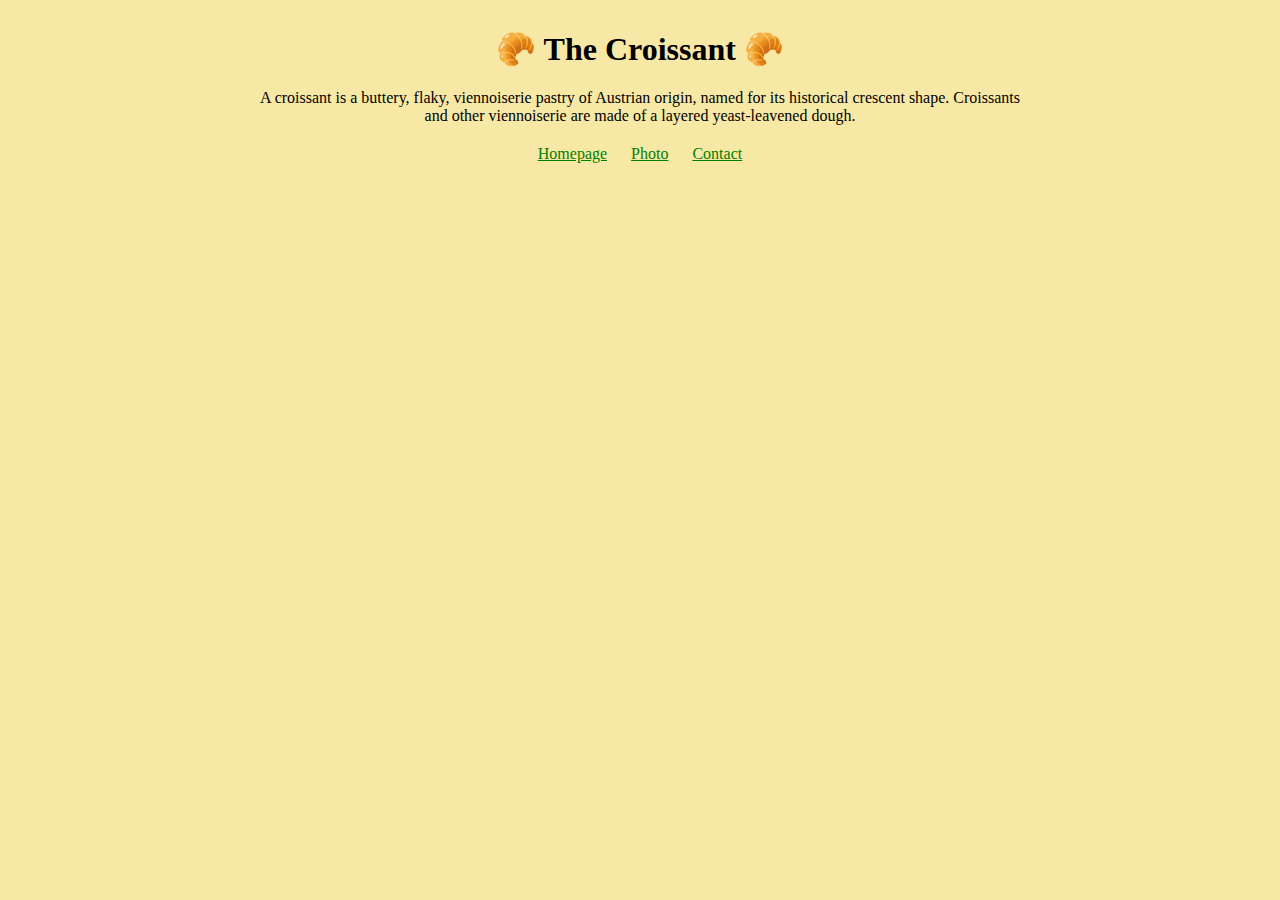
<file: index.html>
<!DOCTYPE html>
<html lang="en">
  <head>
    <meta charset="UTF-8" />
    <meta http-equiv="X-UA-Compatible" content="IE=edge" />
    <meta name="viewport" content="width=device-width, initial-scale=1.0" />
    <link
      href="https://cdn.jsdelivr.net/npm/bootstrap@5.2.0-beta1/dist/css/bootstrap.min.css"
      rel="stylesheet"
      integrity="sha384-0evHe/X+R7YkIZDRvuzKMRqM+OrBnVFBL6DOitfPri4tjfHxaWutUpFmBp4vmVor"
      crossorigin="anonymous"
    />
    <script
      src="https://cdn.jsdelivr.net/npm/bootstrap@5.2.0-beta1/dist/js/bootstrap.bundle.min.js"
      integrity="sha384-pprn3073KE6tl6bjs2QrFaJGz5/SUsLqktiwsUTF55Jfv3qYSDhgCecCxMW52nD2"
      crossorigin="anonymous"
    ></script>
    <link rel="stylesheet" href="/css/styles.css" />
    <title>Croissant.com | The source for the best croissants</title>
    <meta
      name="description"
      content="Information on the best croissants in the world"
    />
  </head>
  <body>
    <h1>🥐 The Croissant 🥐</h1>
    <p>
      A croissant is a buttery, flaky, viennoiserie pastry of Austrian origin,
      named for its historical crescent shape. Croissants and other viennoiserie
      are made of a layered yeast-leavened dough.
    </p>
    <footer>
      <a href="/" title="Home"> Homepage</a>
      <a href="/photo.html" title="Croissant Photo"> Photo</a>
      <a href="/contact.html" title="Croissant Contact"> Contact</a>
    </footer>
  </body>
</html>
</file>
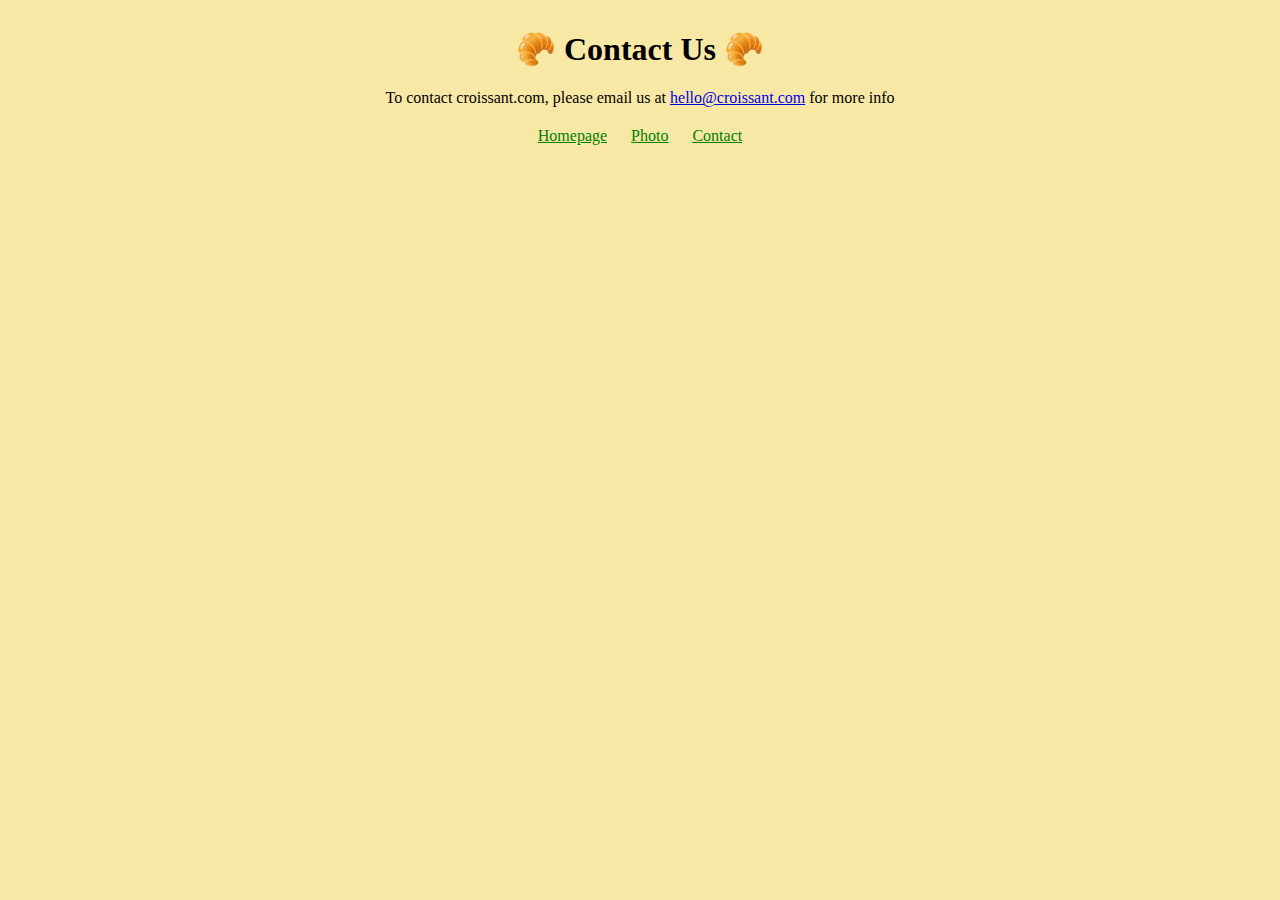
<file: contact.html>
<!DOCTYPE html>
<html lang="en">
  <head>
    <meta charset="UTF-8" />
    <meta http-equiv="X-UA-Compatible" content="IE=edge" />
    <meta name="viewport" content="width=device-width, initial-scale=1.0" />
    <link
      href="https://cdn.jsdelivr.net/npm/bootstrap@5.2.0-beta1/dist/css/bootstrap.min.css"
      rel="stylesheet"
      integrity="sha384-0evHe/X+R7YkIZDRvuzKMRqM+OrBnVFBL6DOitfPri4tjfHxaWutUpFmBp4vmVor"
      crossorigin="anonymous"
    />
    <script
      src="https://cdn.jsdelivr.net/npm/bootstrap@5.2.0-beta1/dist/js/bootstrap.bundle.min.js"
      integrity="sha384-pprn3073KE6tl6bjs2QrFaJGz5/SUsLqktiwsUTF55Jfv3qYSDhgCecCxMW52nD2"
      crossorigin="anonymous"
    ></script>
    <link rel="stylesheet" href="/css/styles.css" />
     <title>Croissant.com | Contact us about croissants</title>
    <meta
      name="description"
      content="Contact us for the best croissants in the world"
    />
  </head>
  <body>
    <h1>🥐 Contact Us 🥐</h1>
    <p>
      To contact croissant.com, please email us at
      <a href="mailto:hello@croissant.com"  title="Contact us by email">hello@croissant.com</a> for more info
    </p>
   <footer>
      <a href="/" title="Home"> Homepage</a>
      <a href="/photo.html" title="Croissant Photo"> Photo</a>
      <a href="/contact.html" title="Croissant Contact"> Contact</a>
    </footer>
    </div>
  </body>
</html>
</file>
<file: css/styles.css>
body {
  text-align: center;
  margin: 30px auto;
  max-width: 60%;
  background: #f8e8a6;
}

p {
  margin: 20px auto;
}

img {
  margin: 20px auto;
}

footer {
  text-align: center;
}

footer a {
  margin: 0 10px;
  color: green;
}
</file>
